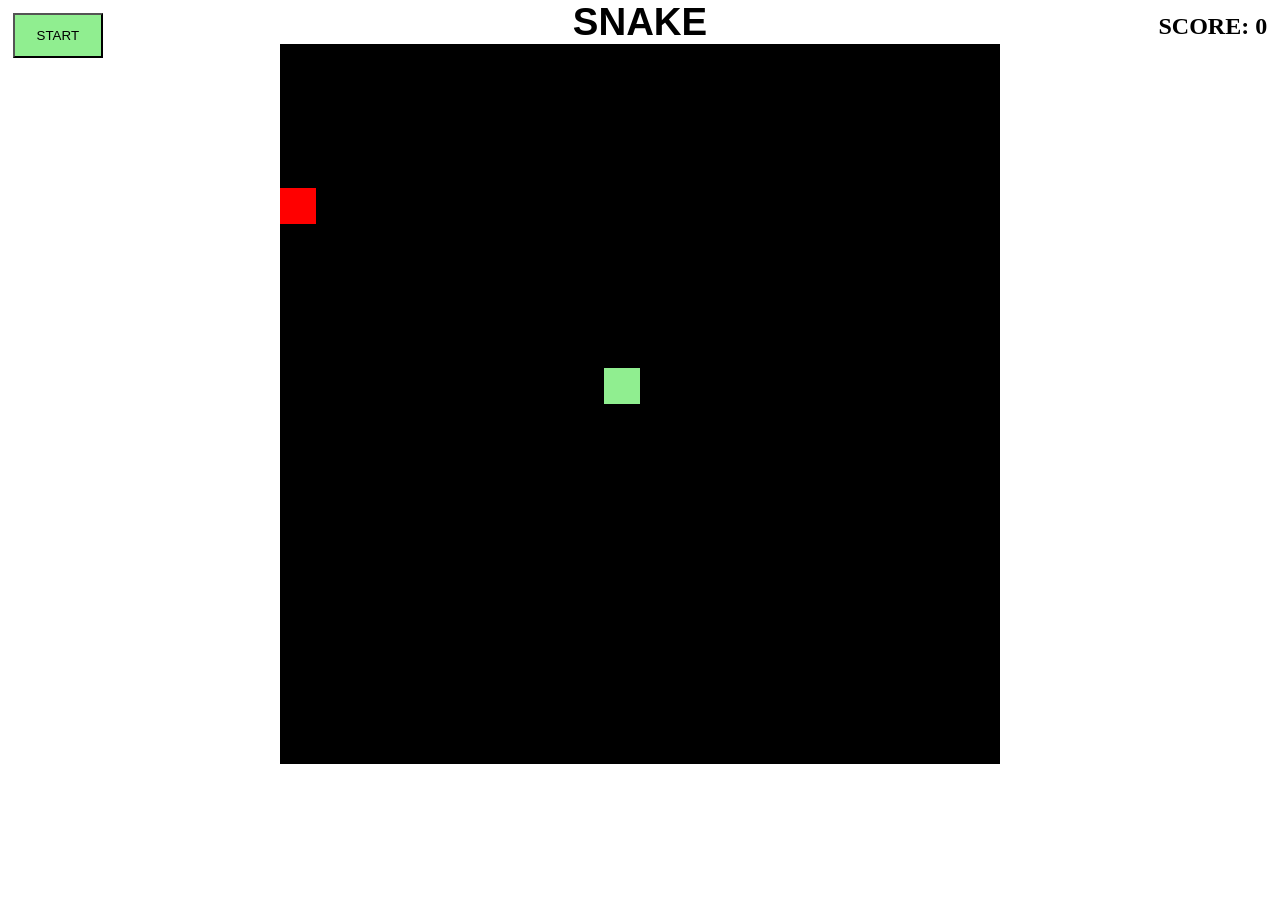
<file: index.html>
<!DOCTYPE html>
<html lang="en">
<head>
    <meta charset="UTF-8">
    <meta name="viewport" content="width=device-width, initial-scale=1.0">
    <title>Snake</title>
    <script src="JS/script.js" defer></script>
    <link rel="stylesheet" href="CSS/style.css">
</head>
<body>
    <h1 style="font-family: Impact, Haettenschweiler, 'Arial Narrow Bold', sans-serif; text-align: center; font-size: 3vw;">SNAKE</h1>
    <button id="startBtn" onclick="start()">START</button>
    <h2 id="score">SCORE: <span id="scoreSPAN">0</span></h2>
</body>
</html>
</file>
<file: CSS/style.css>
@media screen and (max-width: 100vh){
    *{
        --gameSize: 80vw;
    }
}
@media screen and (max-height: 100vw){
    *{
        --gameSize: 80vh;
    }
}
*{
    box-sizing: border-box;
    margin: 0;
    padding: 0;
}

#playArea{
    display: grid;
    width: var(--gameSize);
    height: var(--gameSize);
    background: black;
    grid-template-columns: repeat(20, 1fr);
    grid-template-rows: repeat(20, 1fr);
    margin: auto;
}

.snakePart{
    background: lightgreen;
    width: 100%;
    height: 100%;
}

#startBtn{
    position: fixed;
    top: 1vw;
    left: 1vw;
    width: calc(var(--gameSize)/8);
    height: calc(var(--gameSize)/16);
}
#startBtn:not(.started){
    background: lightgreen;
}
#startBtn.started{
    background: red;
}
#candy{
    background: red;
    width: 100%;
    height: 100%;
}
#score{
    position: fixed;
    top: 1vw;
    right: 1vw;
    float: right;
}
</file>
